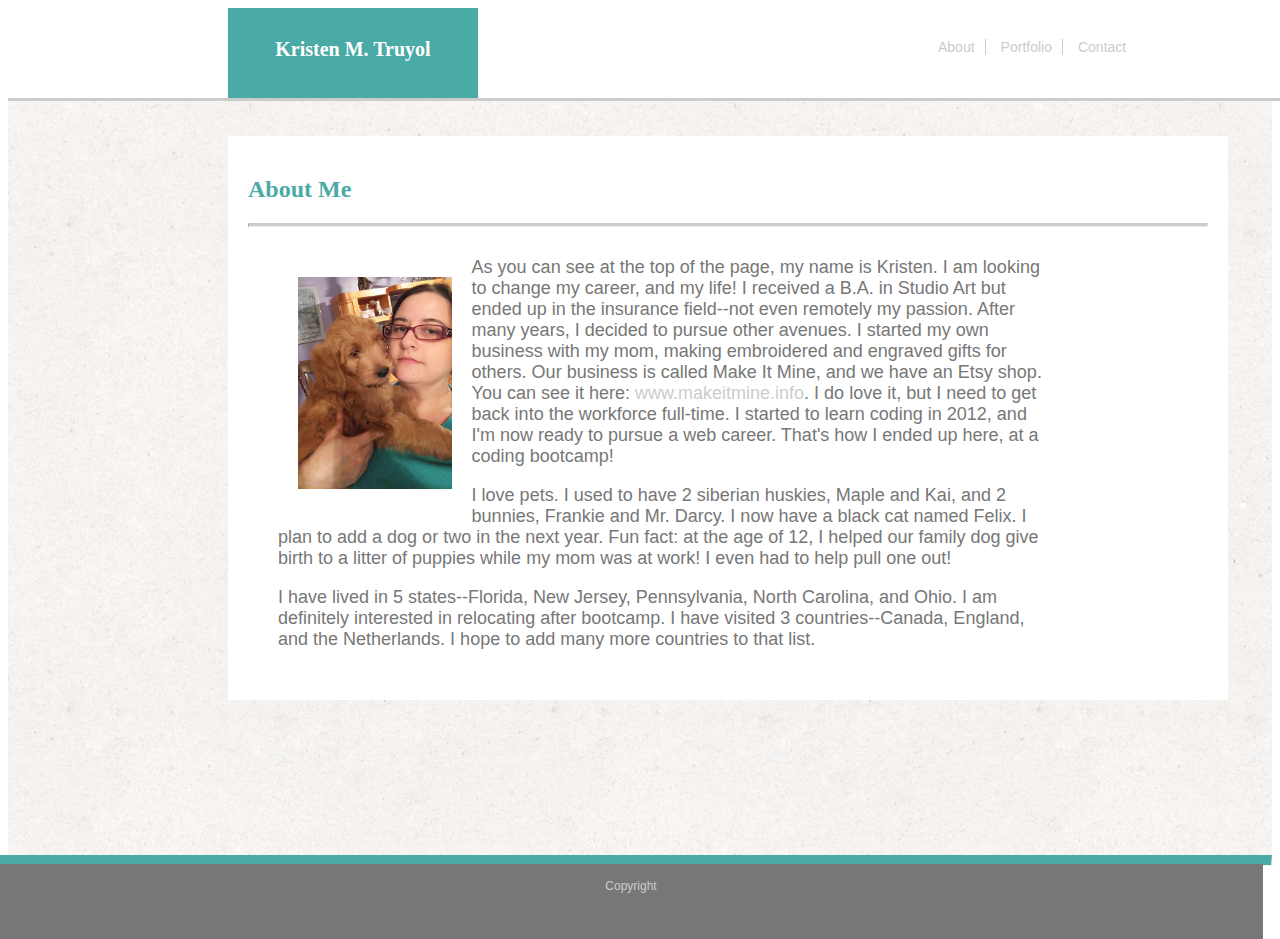
<file: index.html>
<!DOCTYPE html>
<html lang="en">
<head>
    <meta charset="UTF-8">
    <meta name="viewport" content="width=device-width, initial-scale=1.0">
    <meta http-equiv="X-UA-Compatible" content="ie=edge">
    <link rel="stylesheet" type="text/css" href="assets/css/style.css">
    <title>My Portfolio</title>
</head>
<body>
    <header>
        <h1>Kristen M. Truyol</h1>
        <ul>
            <li><a href="index.html" >About</a></li>
            <li><a href="portfolio.html" >Portfolio</a></li>
            <li><a href="contact.html" >Contact</a></li>
        </ul>
    </header>
    <div class="main-body">
        <div class="main-content">
            <h2>About Me</h2>
            <hr id="gray-line">
             <section class="picture-me">
                <img id="my-pic" src="assets/images/my-pic.jpg" alt="My Picture" >    
                <p>As you can see at the top of the page, my name is Kristen. I am looking to change my career, and my life! I received a B.A. in Studio Art but ended up in the insurance field--not even remotely my passion. After many years, I decided to pursue other avenues. I started my own business with my mom, making embroidered and engraved gifts for others. Our business is called Make It Mine, and we have an Etsy shop. You can see it here: <a href="http://www.makeitmine.info" target="_blank">www.makeitmine.info</a>. I do love it, but I need to get back into the workforce full-time. I started to learn coding in 2012, and I'm now ready to pursue a web career. That's how I ended up here, at a coding bootcamp!</p>
                <p>I love pets. I used to have 2 siberian huskies, Maple and Kai, and 2 bunnies, Frankie and Mr. Darcy. I now have a black cat named Felix. I plan to add a dog or two in the next year. Fun fact: at the age of 12, I helped our family dog give birth to a litter of puppies while my mom was at work! I even had to help pull one out!</p>
                <p>I have lived in 5 states--Florida, New Jersey, Pennsylvania, North Carolina, and Ohio. I am definitely interested in relocating after bootcamp. I have visited 3 countries--Canada, England, and the Netherlands. I hope to add many more countries to that list.</p>
             </section>    
        </div>
    </div>
    <hr id="teal-line">
    <footer>Copyright</footer>
</body>
</html>
</file>
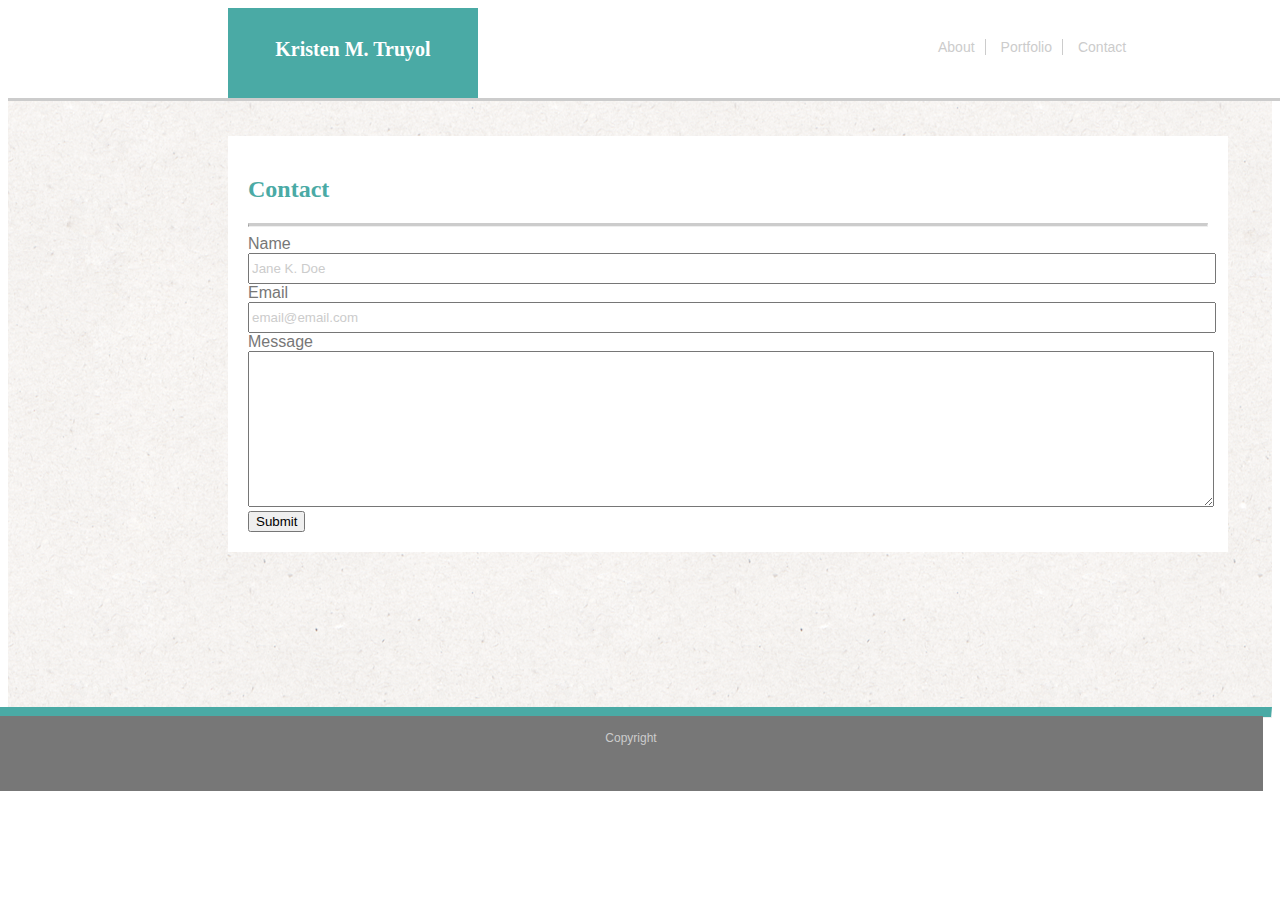
<file: contact.html>
<!DOCTYPE html>
<html lang="en">
<head>
    <meta charset="UTF-8">
    <meta name="viewport" content="width=device-width, initial-scale=1.0">
    <meta http-equiv="X-UA-Compatible" content="ie=edge">
    <link rel="stylesheet" type="text/css" href="assets/css/style.css">
    <title>My Portfolio</title>
</head>
<body>
    <header>
        <h1>Kristen M. Truyol</h1>
        <ul>
            <li><a href="index.html" >About</a></li>
            <li><a href="portfolio.html" >Portfolio</a></li>
            <li><a href="contact.html" >Contact</a></li>
        </ul>
    </header>
    <div class="main-body">
        <div class="main-content">
            <h2>Contact</h2>
            <hr id="gray-line">
            <form>
            Name <br>
            <input type="text" name="fullname" value="Jane K. Doe"><br>
            Email <br>
            <input type="text" email="email" value="email@email.com"><br>
            Message<br>
            <textarea message="message" rows="10"></textarea><br>
            <input type="submit" value="Submit">     
            </form>
        
        </div>
    </div>
    <hr id="teal-line">
    <footer>Copyright</footer>
</body>

</html>
</file>
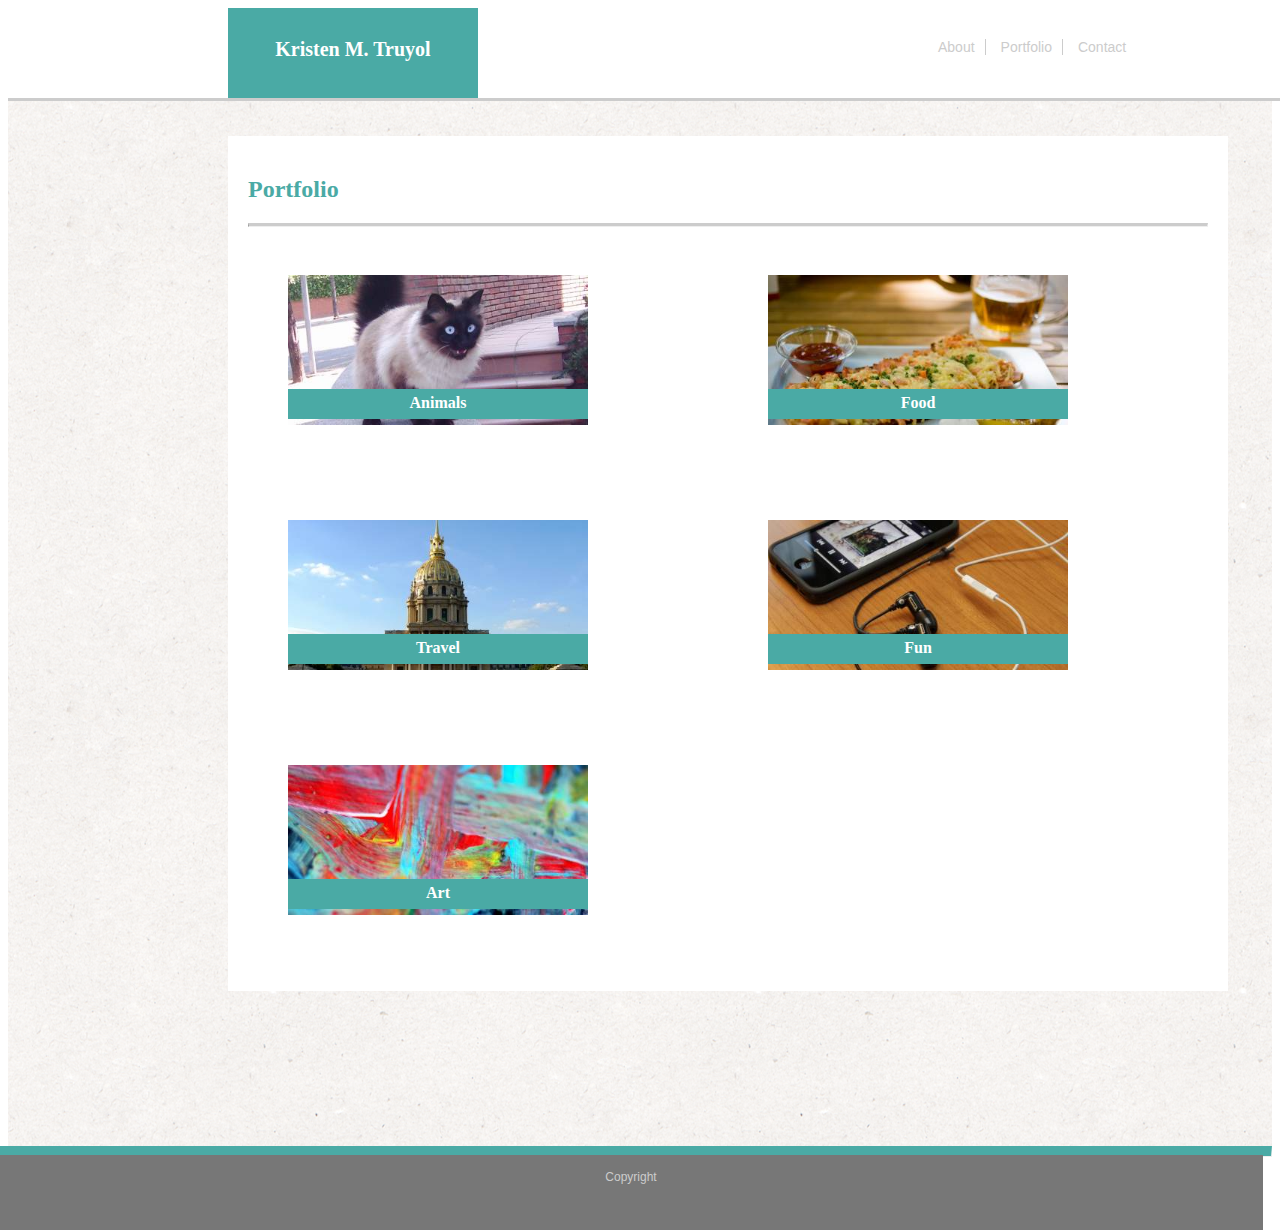
<file: portfolio.html>
<!DOCTYPE html>
<html lang="en">
<head>
    <meta charset="UTF-8">
    <meta name="viewport" content="width=device-width, initial-scale=1.0">
    <meta http-equiv="X-UA-Compatible" content="ie=edge">
    <link rel="stylesheet" type="text/css" href="assets/css/style.css">
    <title>My Portfolio</title>
</head>
<body>
    <header>
        <h1>Kristen M. Truyol</h1>
        <ul>
            <li><a href="index.html" >About</a></li>
            <li><a href="portfolio.html" >Portfolio</a></li>
            <li><a href="contact.html" >Contact</a></li>
        </ul>
    </header>
    <div class="main-body">
        <div class="main-content">
        <h2>Portfolio</h2>
        <hr id="gray-line">
        <section id="link-one">
            <img src="assets/images/cat.jpg" alt="cat picture" width="300" height="150" >
            <h4>Animals</h4>
        </section>
            <section id="link-two">
            <img src="assets/images/appetizer.jpg" alt="picture of appetizer" width="300" height="150" >
            <h4>Food</h4>
        </section>        
        <section id="link-three">
            <img src="assets/images/europe.jpg" alt="picture in Europe" width="300" height="150" >
            <h4>Travel</h4>
        </section>
        <section id="link-four">    
            <img src="assets/images/cellphone.jpg" alt="cell phone picture" width="300" height="150" >
            <h4>Fun</h4>
        </section>    
        <section id="link-five">    
            <img src="assets/images/artwork.jpg" alt="abstract artwork" width="300" height="150" >
            <h4>Art</h4>
        </section>
    </div>
    </div>
    <hr id="teal-line">
    <footer>Copyright</footer>
</body>
</html>
</file>
<file: assets/css/style.css>
body {
    width: auto;
}

header {
    width: 1400px;
    background-color: #ffffff;
    border-bottom: 3px solid #cccccc;
    clear: both;
    float: left;
    height: 90px;
}
.main-body {
    float: left;
    background-image: url(../images/ricepaper2.png);
    padding-bottom: 115px;
    width: 100%;
    height: auto;
    clear: both;
}
.main-content {
    width: 960px;
    background-color: #ffffff;
    margin: 35px 30px 40px 220px;
    padding: 20px;
    clear: both;
    float: left;
}
h1 {
    font-family: 'Georgia', Times, Times New Roman, serif;
    background-color: #4aaaa5;
    color: white;
    font-size: 20px;
    width: 250px;
    height: 60px;
    padding-top: 30px;
    margin-left: 220px;
    margin-top: 0px;
    float: left;
    text-align: center;
}
ul, li {
    float: left;
}
ul {
    width: 240px;
    padding: 15px 15px 20px 445px;
}
li {
    border-right: 1px solid #cccccc;
    padding-right: 10px;
    font-family: Arial, Helvetica, sans-serif;
    list-style: none;
    padding-left: 15px;
    text-align: center;
    font-size: 14px;
}
li:last-child {
    border-right: none;
}
#gray-line {
    border-top: 3px solid #cccccc;
    clear: both;
}
#teal-line {
    border-top: 10px solid #4aaaa5;
    clear: both;
    margin-left: -285px;
}
footer {
    float: left;
    clear: both;
    background-color: #777777;
    height: 60px;
    width: 100%;
    padding-top: 15px;
    margin-left: -9px;
    margin-top: -10px;   
    text-align: center;
    color: #cccccc;
    font-family: Arial, Helvetica, sans-serif;
    font-size: 12px;
}
a {
    text-decoration: none;
}

a:link, a:focus, a:active, a:visited {
    color: #cccccc;
}
a:hover {
    color: #4aaaa5;
}

h2 {
    color: #4aaaa5;
}

/* about page */
.picture-me {
    position: relative;
    margin: 30px;
    /* float: left; */
    width: 80%;
    clear: both;
}
#my-pic {
    width: 20%;
    float: left;
    padding: 20px;
}
section {
    width: 100%;
}
p {
    font-family: Arial, Helvetica, sans-serif;
    font-size: 18px;
    color: #777777;
}
/* portfolio page */
h4 {
    background-color: #4aaaa5;
    color: white;
    width: 300px;
    position: relative;
    margin-top: -40px;
    height: 25px;
    text-align: center;
    padding-top: 5px;
    float: left;
}
#link-one, #link-two, #link-three, #link-four, #link-five {
    position: relative;
    width: 400px;
    margin: 20px;
    padding: 20px;
    float: left;
}

/* contact page */
form {
    font-family: Arial, Helvetica, sans-serif;
    color: #777777;
}
input[type=text] {
    width: 100%;
    height: 25px;
    color: #cccccc;
}
textarea {
    width: 100%;
}
</file>
